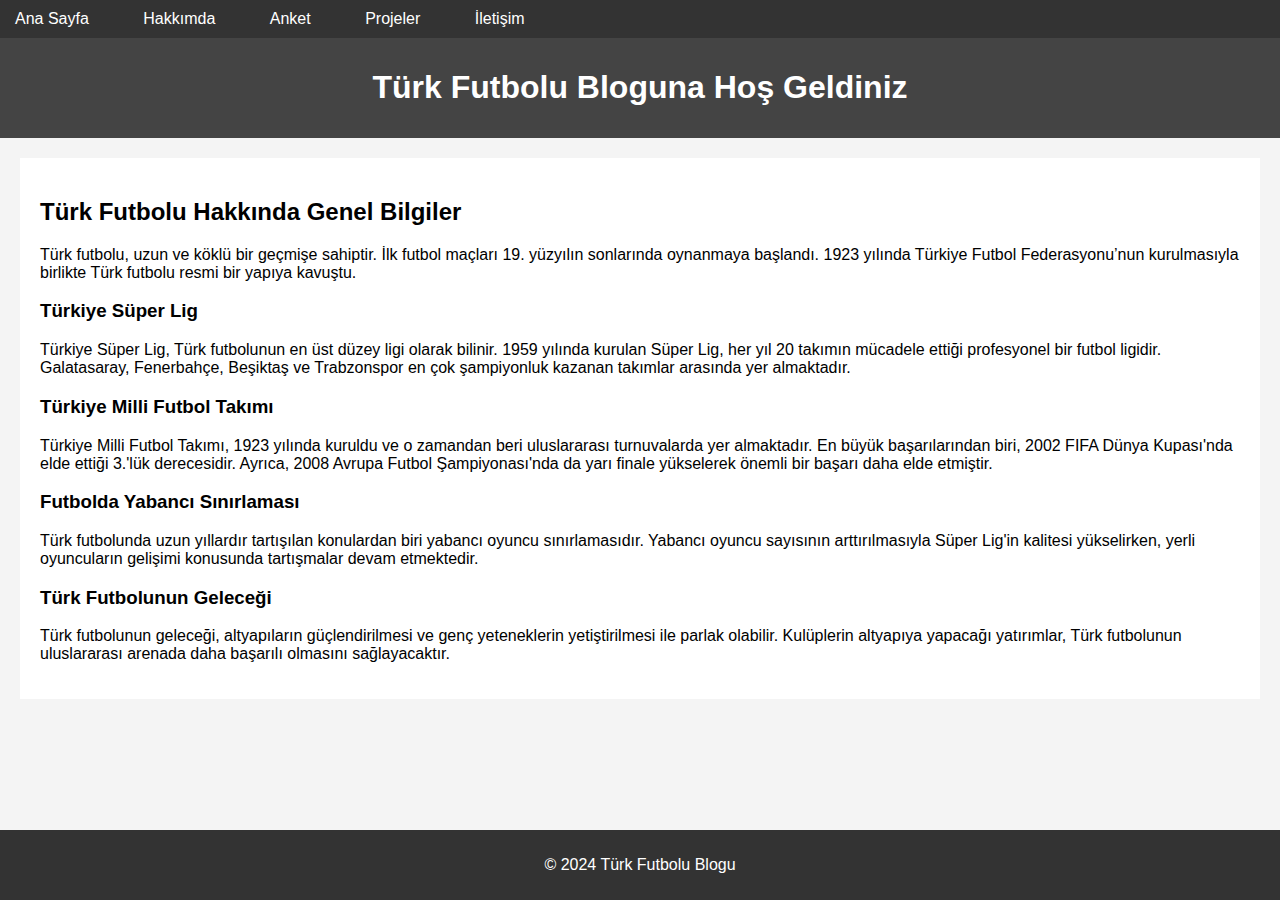
<file: index.html>
<!DOCTYPE html>
<html lang="tr">
<head>
    <meta charset="UTF-8">
    <meta name="viewport" content="width=device-width, initial-scale=1.0">
    <title>Ana Sayfa - Türk Futbolu Blogu</title>
    <link rel="stylesheet" href="style.css">
</head>
<body>
    <nav>
        <ul>
            <li><a href="index.html">Ana Sayfa</a></li>
            <li><a href="hakkimda.html">Hakkımda</a></li>
            <li><a href="anket.html">Anket</a></li>
            <li><a href="proje.html">Projeler</a></li>
            <li><a href="iletisim.html">İletişim</a></li>
        </ul>
    </nav>

    <header>
        <h1>Türk Futbolu Bloguna Hoş Geldiniz</h1>
    </header>

    <section class="content">
        <h2>Türk Futbolu Hakkında Genel Bilgiler</h2>
        <p>Türk futbolu, uzun ve köklü bir geçmişe sahiptir. İlk futbol maçları 19. yüzyılın sonlarında oynanmaya başlandı. 1923 yılında Türkiye Futbol Federasyonu’nun kurulmasıyla birlikte Türk futbolu resmi bir yapıya kavuştu.</p>

        <h3>Türkiye Süper Lig</h3>
        <p>Türkiye Süper Lig, Türk futbolunun en üst düzey ligi olarak bilinir. 1959 yılında kurulan Süper Lig, her yıl 20 takımın mücadele ettiği profesyonel bir futbol ligidir. Galatasaray, Fenerbahçe, Beşiktaş ve Trabzonspor en çok şampiyonluk kazanan takımlar arasında yer almaktadır.</p>

        <h3>Türkiye Milli Futbol Takımı</h3>
        <p>Türkiye Milli Futbol Takımı, 1923 yılında kuruldu ve o zamandan beri uluslararası turnuvalarda yer almaktadır. En büyük başarılarından biri, 2002 FIFA Dünya Kupası'nda elde ettiği 3.'lük derecesidir. Ayrıca, 2008 Avrupa Futbol Şampiyonası'nda da yarı finale yükselerek önemli bir başarı daha elde etmiştir.</p>

        <h3>Futbolda Yabancı Sınırlaması</h3>
        <p>Türk futbolunda uzun yıllardır tartışılan konulardan biri yabancı oyuncu sınırlamasıdır. Yabancı oyuncu sayısının arttırılmasıyla Süper Lig'in kalitesi yükselirken, yerli oyuncuların gelişimi konusunda tartışmalar devam etmektedir.</p>

        <h3>Türk Futbolunun Geleceği</h3>
        <p>Türk futbolunun geleceği, altyapıların güçlendirilmesi ve genç yeteneklerin yetiştirilmesi ile parlak olabilir. Kulüplerin altyapıya yapacağı yatırımlar, Türk futbolunun uluslararası arenada daha başarılı olmasını sağlayacaktır.</p>
    </section>

    <footer>
        <p>© 2024 Türk Futbolu Blogu</p>
    </footer>
</body>
</html>
</file>
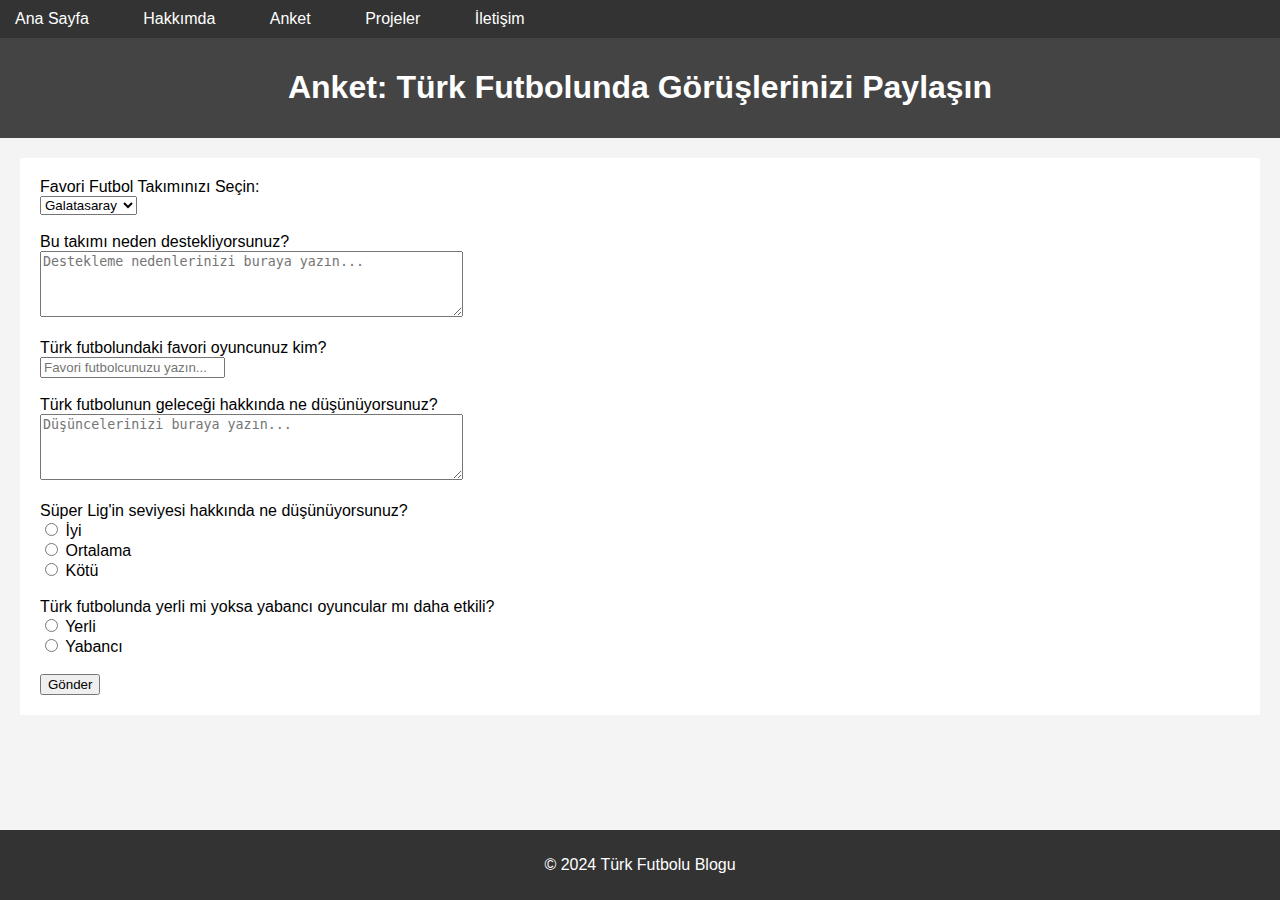
<file: anket.html>
<!DOCTYPE html>
<html lang="tr">
<head>
    <meta charset="UTF-8">
    <meta name="viewport" content="width=device-width, initial-scale=1.0">
    <title>Anket - Türk Futbolu Blogu</title>
    <link rel="stylesheet" href="style.css">
</head>
<body>
    <nav>
        <ul>
            <li><a href="index.html">Ana Sayfa</a></li>
            <li><a href="hakkimda.html">Hakkımda</a></li>
            <li><a href="anket.html">Anket</a></li>
            <li><a href="proje.html">Projeler</a></li>
            <li><a href="iletisim.html">İletişim</a></li>
        </ul>
    </nav>

    <header>
        <h1>Anket: Türk Futbolunda Görüşlerinizi Paylaşın</h1>
    </header>

    <section class="survey">
        <form>
            <label for="team">Favori Futbol Takımınızı Seçin:</label><br>
            <select id="team" name="team">
                <option value="galatasaray">Galatasaray</option>
                <option value="fenerbahce">Fenerbahçe</option>
                <option value="besiktas">Beşiktaş</option>
                <option value="trabzonspor">Trabzonspor</option>
                <option value="diger">Diğer</option>
            </select>
            <br><br>

            <label for="opinion">Bu takımı neden destekliyorsunuz?</label><br>
            <textarea id="opinion" name="opinion" rows="4" cols="50" placeholder="Destekleme nedenlerinizi buraya yazın..."></textarea>
            <br><br>

            <label for="favoritePlayer">Türk futbolundaki favori oyuncunuz kim?</label><br>
            <input type="text" id="favoritePlayer" name="favoritePlayer" placeholder="Favori futbolcunuzu yazın...">
            <br><br>

            <label for="future">Türk futbolunun geleceği hakkında ne düşünüyorsunuz?</label><br>
            <textarea id="future" name="future" rows="4" cols="50" placeholder="Düşüncelerinizi buraya yazın..."></textarea>
            <br><br>

            <label>Süper Lig'in seviyesi hakkında ne düşünüyorsunuz?</label><br>
            <input type="radio" id="superLigGood" name="superLigLevel" value="iyi">
            <label for="superLigGood">İyi</label><br>
            <input type="radio" id="superLigAverage" name="superLigLevel" value="ortalama">
            <label for="superLigAverage">Ortalama</label><br>
            <input type="radio" id="superLigPoor" name="superLigLevel" value="kötü">
            <label for="superLigPoor">Kötü</label><br><br>

            <label>Türk futbolunda yerli mi yoksa yabancı oyuncular mı daha etkili?</label><br>
            <input type="radio" id="localPlayers" name="playerEffect" value="yerli">
            <label for="localPlayers">Yerli</label><br>
            <input type="radio" id="foreignPlayers" name="playerEffect" value="yabancı">
            <label for="foreignPlayers">Yabancı</label><br><br>

            <button type="submit">Gönder</button>
        </form>
    </section>

    <footer>
        <p>© 2024 Türk Futbolu Blogu</p>
    </footer>
</body>
</html>
</file>
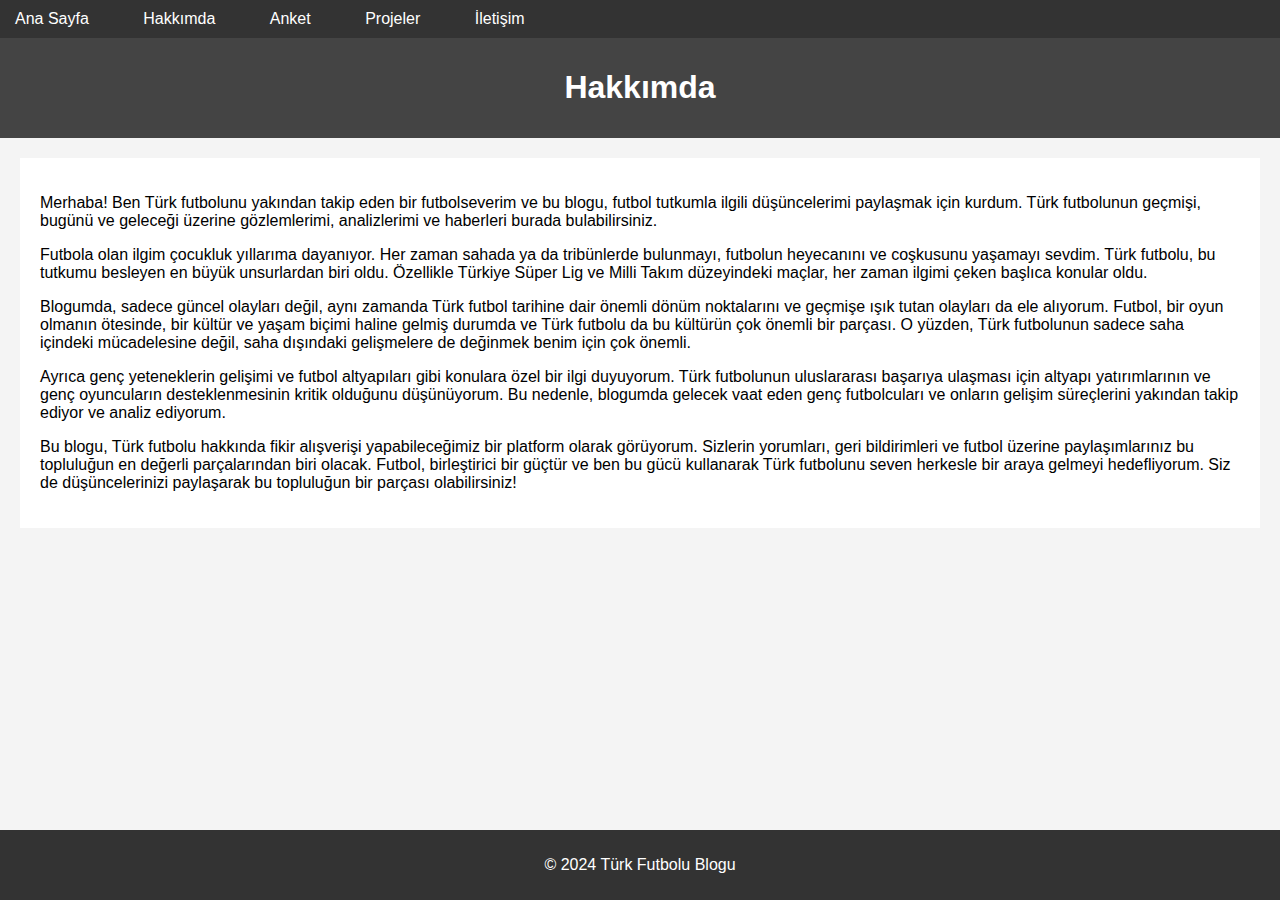
<file: hakkimda.html>
<!DOCTYPE html>
<html lang="tr">
<head>
    <meta charset="UTF-8">
    <meta name="viewport" content="width=device-width, initial-scale=1.0">
    <title>Hakkımda - Türk Futbolu Blogu</title>
    <link rel="stylesheet" href="style.css">
</head>
<body>
    <nav>
        <ul>
            <li><a href="index.html">Ana Sayfa</a></li>
            <li><a href="hakkimda.html">Hakkımda</a></li>
            <li><a href="anket.html">Anket</a></li>
            <li><a href="proje.html">Projeler</a></li>
            <li><a href="iletisim.html">İletişim</a></li>
        </ul>
    </nav>

    <header>
        <h1>Hakkımda</h1>
    </header>

    <section class="about-me">
        <p>Merhaba! Ben Türk futbolunu yakından takip eden bir futbolseverim ve bu blogu, futbol tutkumla ilgili düşüncelerimi paylaşmak için kurdum. Türk futbolunun geçmişi, bugünü ve geleceği üzerine gözlemlerimi, analizlerimi ve haberleri burada bulabilirsiniz.</p>
        
        <p>Futbola olan ilgim çocukluk yıllarıma dayanıyor. Her zaman sahada ya da tribünlerde bulunmayı, futbolun heyecanını ve coşkusunu yaşamayı sevdim. Türk futbolu, bu tutkumu besleyen en büyük unsurlardan biri oldu. Özellikle Türkiye Süper Lig ve Milli Takım düzeyindeki maçlar, her zaman ilgimi çeken başlıca konular oldu.</p>
        
        <p>Blogumda, sadece güncel olayları değil, aynı zamanda Türk futbol tarihine dair önemli dönüm noktalarını ve geçmişe ışık tutan olayları da ele alıyorum. Futbol, bir oyun olmanın ötesinde, bir kültür ve yaşam biçimi haline gelmiş durumda ve Türk futbolu da bu kültürün çok önemli bir parçası. O yüzden, Türk futbolunun sadece saha içindeki mücadelesine değil, saha dışındaki gelişmelere de değinmek benim için çok önemli.</p>

        <p>Ayrıca genç yeteneklerin gelişimi ve futbol altyapıları gibi konulara özel bir ilgi duyuyorum. Türk futbolunun uluslararası başarıya ulaşması için altyapı yatırımlarının ve genç oyuncuların desteklenmesinin kritik olduğunu düşünüyorum. Bu nedenle, blogumda gelecek vaat eden genç futbolcuları ve onların gelişim süreçlerini yakından takip ediyor ve analiz ediyorum.</p>
        
        <p>Bu blogu, Türk futbolu hakkında fikir alışverişi yapabileceğimiz bir platform olarak görüyorum. Sizlerin yorumları, geri bildirimleri ve futbol üzerine paylaşımlarınız bu topluluğun en değerli parçalarından biri olacak. Futbol, birleştirici bir güçtür ve ben bu gücü kullanarak Türk futbolunu seven herkesle bir araya gelmeyi hedefliyorum. Siz de düşüncelerinizi paylaşarak bu topluluğun bir parçası olabilirsiniz!</p>
    </section>

    <footer>
        <p>© 2024 Türk Futbolu Blogu</p>
    </footer>
</body>
</html>
</file>
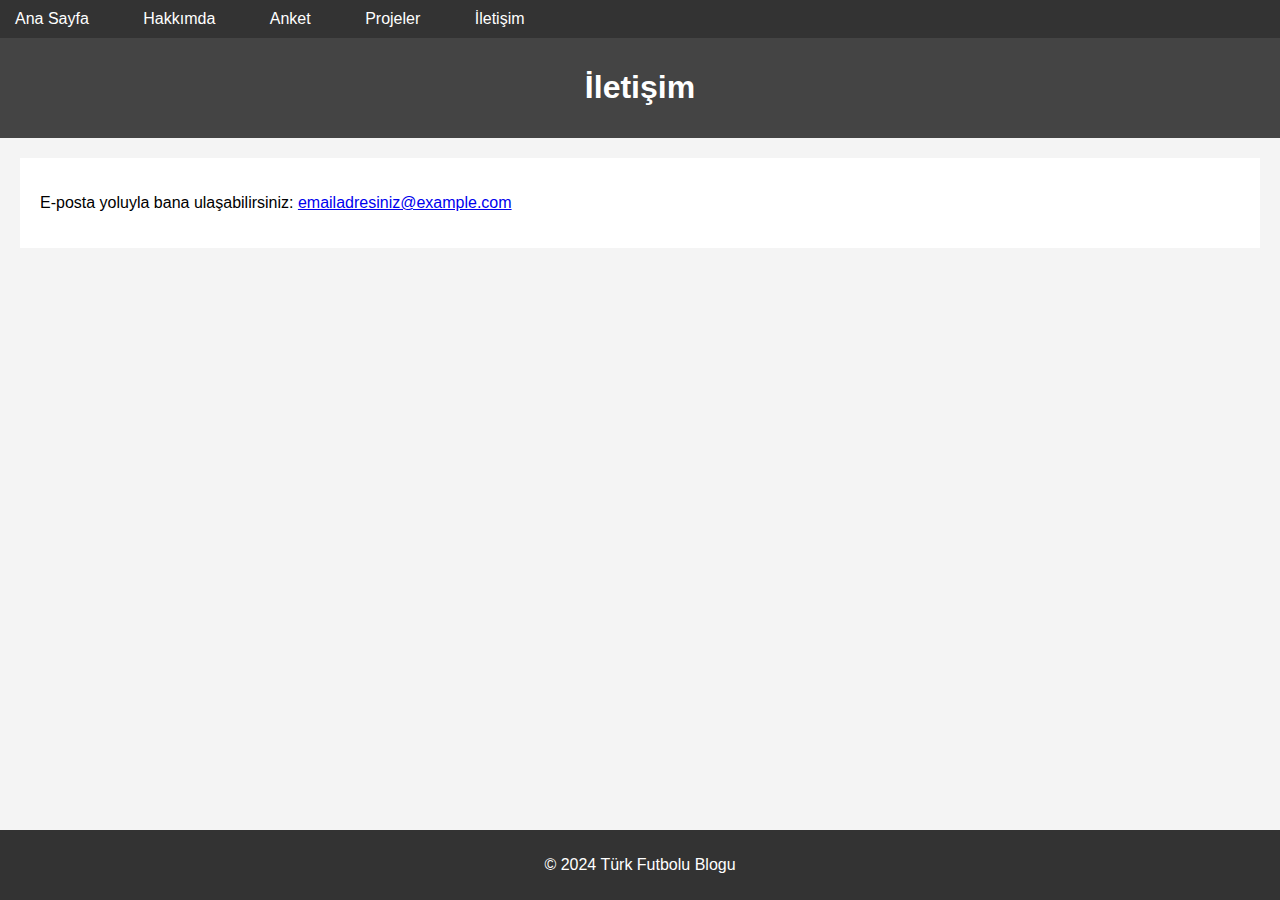
<file: iletisim.html>
<!DOCTYPE html>
<html lang="tr">
<head>
    <meta charset="UTF-8">
    <meta name="viewport" content="width=device-width, initial-scale=1.0">
    <title>İletişim - Türk Futbolu Blogu</title>
    <link rel="stylesheet" href="style.css">
</head>
<body>
    <nav>
        <ul>
            <li><a href="index.html">Ana Sayfa</a></li>
            <li><a href="hakkimda.html">Hakkımda</a></li>
            <li><a href="anket.html">Anket</a></li>
            <li><a href="proje.html">Projeler</a></li>
            <li><a href="iletisim.html">İletişim</a></li>
        </ul>
    </nav>

    <header>
        <h1>İletişim</h1>
    </header>

    <section class="contact-form">
        <p>E-posta yoluyla bana ulaşabilirsiniz: <a href="mailto:emailadresiniz@example.com">emailadresiniz@example.com</a></p>
    </section>

    <footer>
        <p>© 2024 Türk Futbolu Blogu</p>
    </footer>
</body>
</html>
</file>
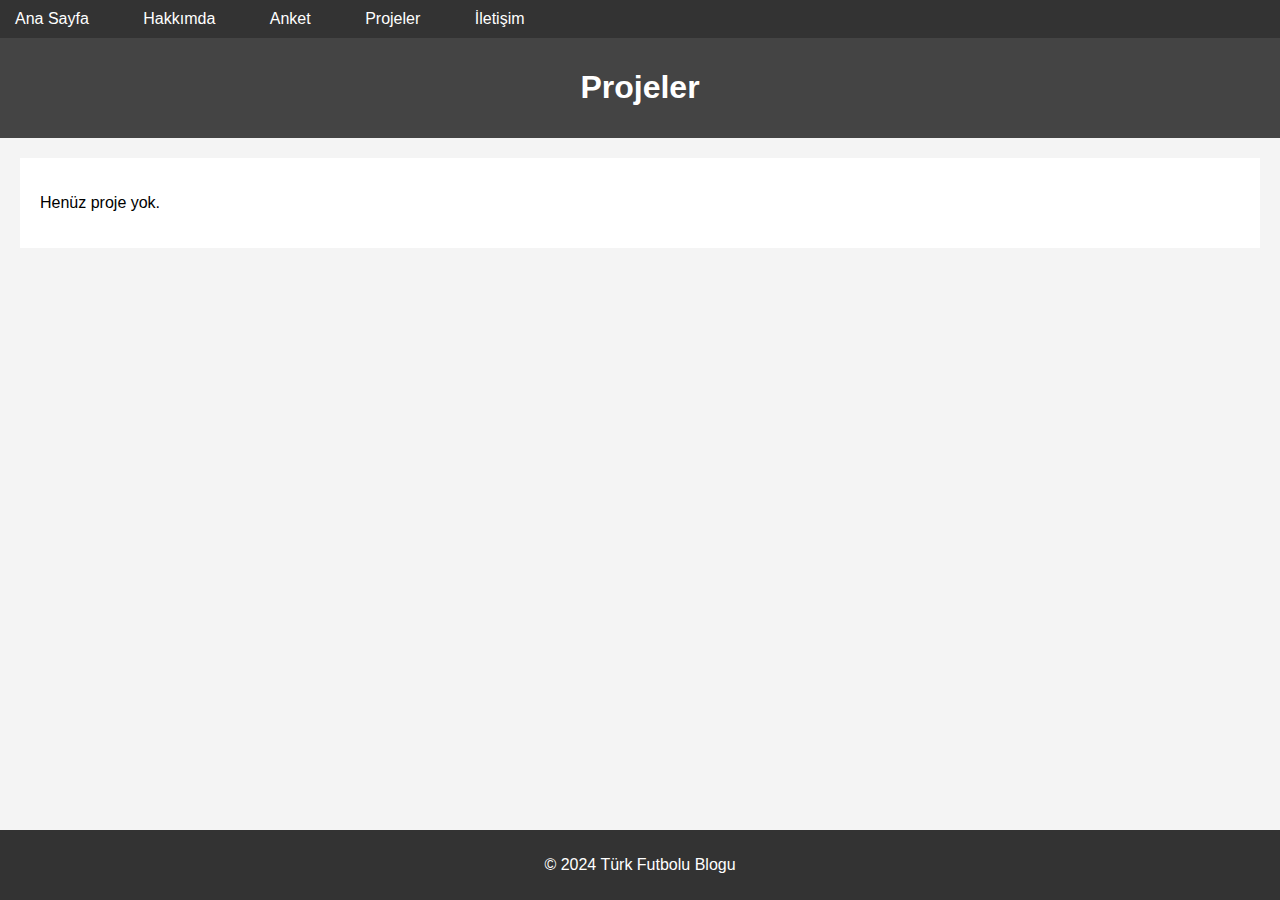
<file: proje.html>
<!DOCTYPE html>
<html lang="tr">
<head>
    <meta charset="UTF-8">
    <meta name="viewport" content="width=device-width, initial-scale=1.0">
    <title>Projeler - Türk Futbolu Blogu</title>
    <link rel="stylesheet" href="style.css">
</head>
<body>
    <nav>
        <ul>
            <li><a href="index.html">Ana Sayfa</a></li>
            <li><a href="hakkimda.html">Hakkımda</a></li>
            <li><a href="anket.html">Anket</a></li>
            <li><a href="proje.html">Projeler</a></li>
            <li><a href="iletisim.html">İletişim</a></li>
        </ul>
    </nav>

    <header>
        <h1>Projeler</h1>
    </header>

    <section class="projects">
        <p>Henüz proje yok.</p>
    </section>

    <footer>
        <p>© 2024 Türk Futbolu Blogu</p>
    </footer>
</body>
</html>
</file>
<file: style.css>
body {
    font-family: Arial, sans-serif;
    margin: 0;
    padding: 0;
    background-color: #f4f4f4;
}

nav ul {
    list-style: none;
    padding: 0;
    margin: 0;
    background-color: #333;
}

nav ul li {
    display: inline;
    margin-right: 20px;
}

nav ul li a {
    color: white;
    text-decoration: none;
    padding: 10px 15px;
    display: inline-block;
}

header {
    background-color: #444;
    color: white;
    padding: 10px 0;
    text-align: center;
}

section {
    padding: 20px;
    margin: 20px;
    background-color: white;
}

footer {
    text-align: center;
    padding: 10px 0;
    background-color: #333;
    color: white;
    position: fixed;
    width: 100%;
    bottom: 0;
}
</file>
